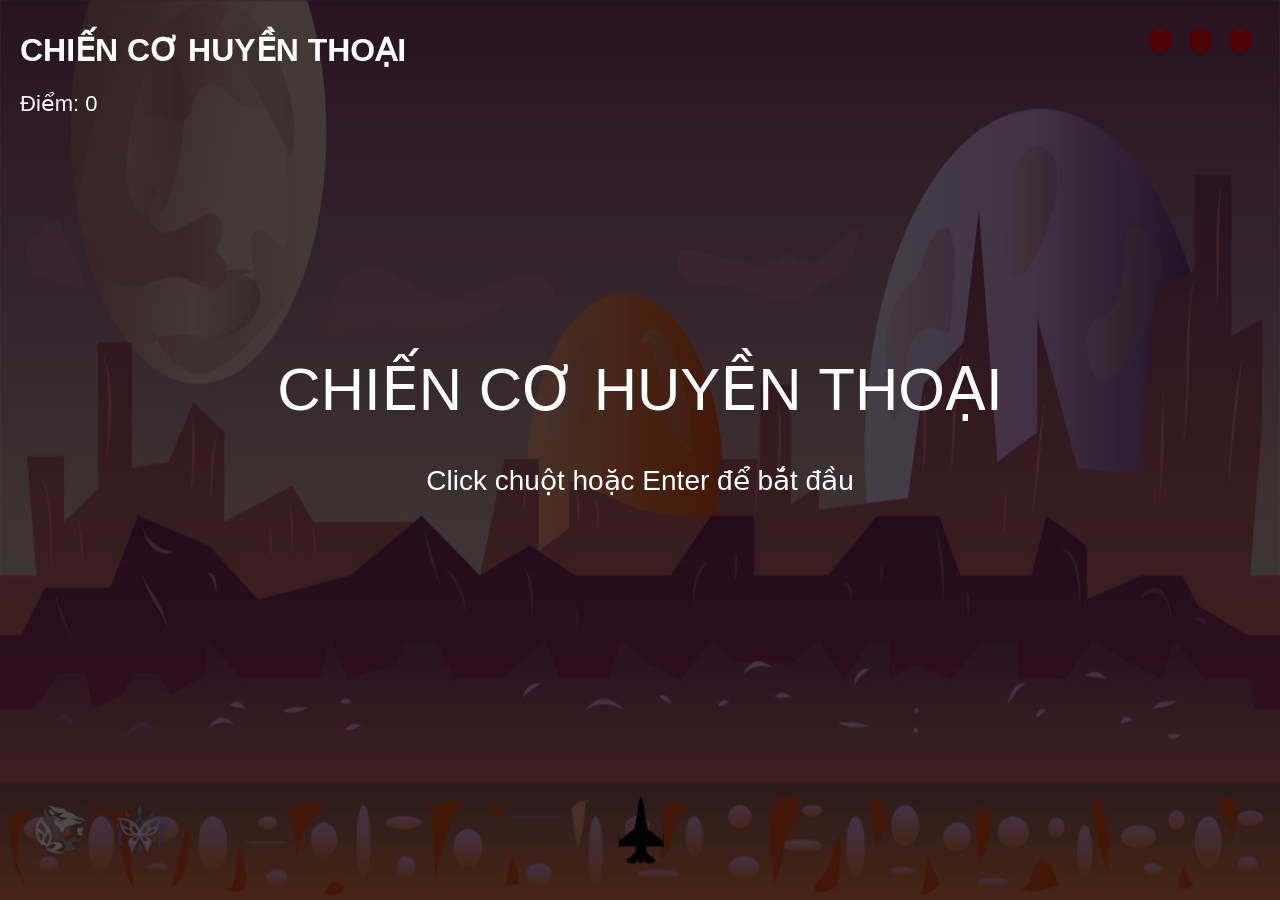
<file: vangialinh/index.html>
<!DOCTYPE html>
<html lang="vi">
<head>
<meta charset="UTF-8">
<title>Chiến Cơ Huyền Thoại</title>
<link rel="stylesheet" href="style.css">
</head>

<body>

<div id="ui">
<h1>CHIẾN CƠ HUYỀN THOẠI</h1>
<div id="score">Điểm: 0</div>
</div>

<canvas id="gameCanvas"></canvas>

<script src="game.js"></script>

</body>
</html>
</file>
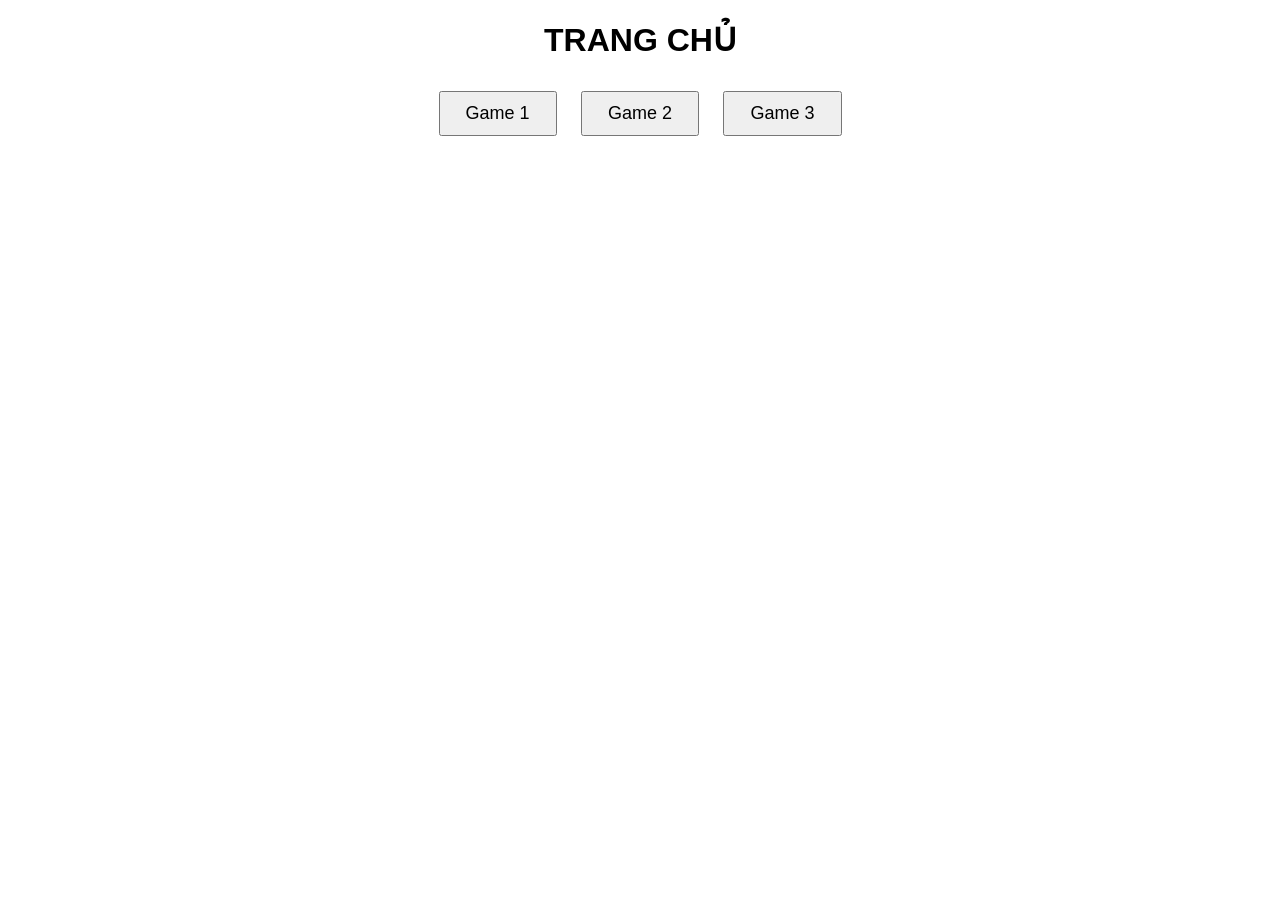
<file: y8/index.html>
<!DOCTYPE html>
<html>
<head>
<meta charset="UTF-8">
<title>Trang Game</title>

<style>
body{
    text-align:center;
    font-family:Arial;
}

button{
    padding:10px 25px;
    margin:10px;
    font-size:18px;
}

.game{
    display:none;
    margin-top:20px;
}
</style>
</head>

<body>

<h1>TRANG CHỦ</h1>

<button onclick="showGame(1)">Game 1</button>
<button onclick="showGame(2)">Game 2</button>
<button onclick="showGame(3)">Game 3</button>

<div id="game1" class="game">
<h2>Game 1</h2>
<p>Đây là Game 1</p>
</div>

<div id="game2" class="game">
<h2>Game 2</h2>
<p>Đây là Game 2</p>
</div>

<div id="game3" class="game">
<h2>Game 3</h2>
<p>Đây là Game 3</p>
</div>

<script>

function showGame(n){
    document.getElementById("game1").style.display="none";
    document.getElementById("game2").style.display="none";
    document.getElementById("game3").style.display="none";

    document.getElementById("game"+n).style.display="block";
}

</script>

</body>
</html>
</file>
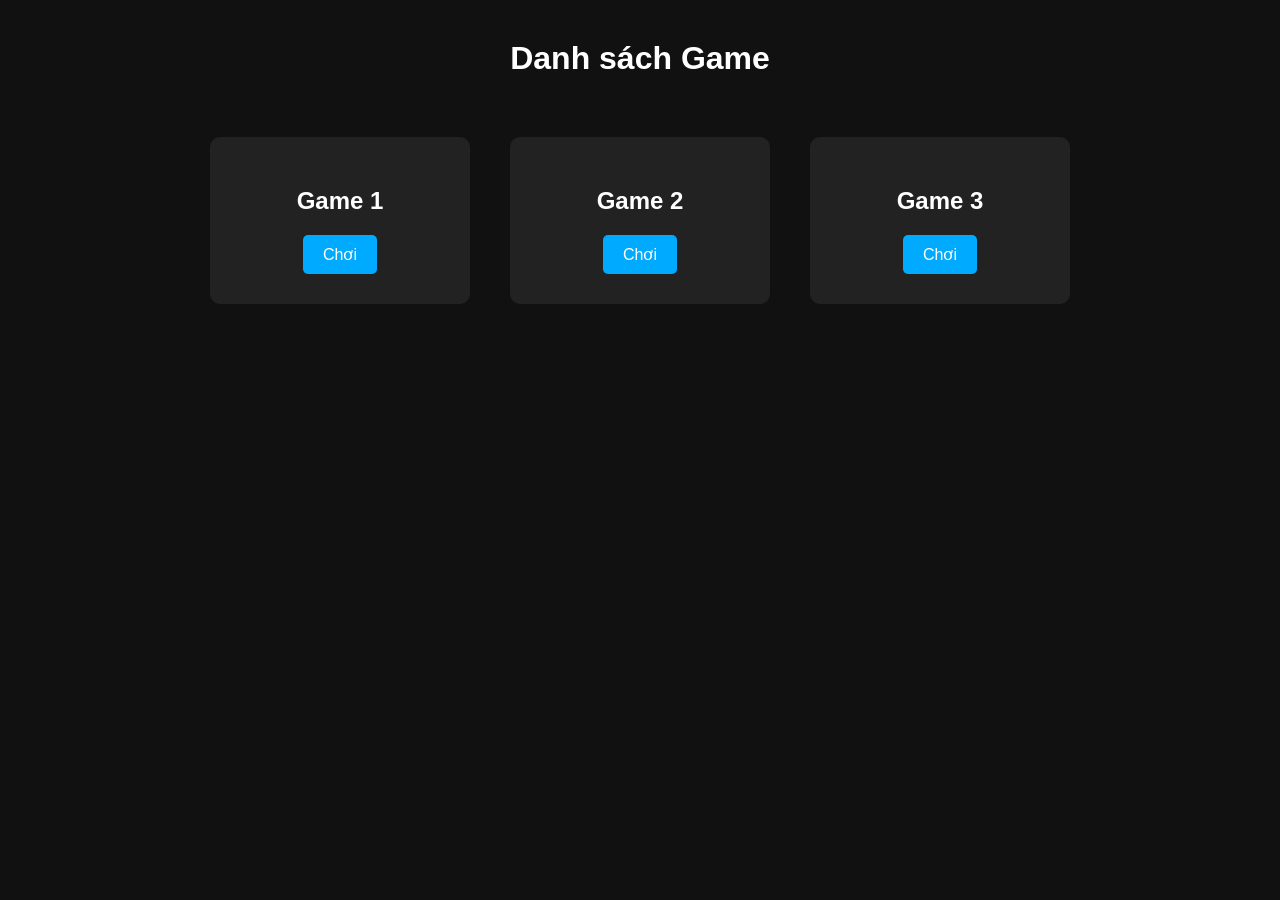
<file: Locvux/1.html>
<!DOCTYPE html>
<html lang="vi">
<head>
<meta charset="UTF-8">
<title>Trang Game</title>

<style>

body{
    font-family: Arial;
    background:#111;
    color:white;
    text-align:center;
}

h1{
    margin-top:40px;
}

.container{
    display:flex;
    justify-content:center;
    gap:40px;
    margin-top:60px;
}

.game{
    background:#222;
    padding:30px;
    border-radius:10px;
    width:200px;
}

.game h2{
    margin-bottom:20px;
}

.play{
    display:inline-block;
    padding:10px 20px;
    background:#00aaff;
    color:white;
    text-decoration:none;
    border-radius:5px;
}

.play:hover{
    background:#0088cc;
}

</style>
</head>


<body>

<h1>Danh sách Game</h1>

<div class="container">

<div class="game">
<h2>Game 1</h2>
<a class="play" href="file:///E:/vangialinh/index.html">Chơi</a>
</div>

<div class="game">
<h2>Game 2</h2>
<a class="play" href="">Chơi</a>
</div>

<div class="game">
<h2>Game 3</h2>
<a class="play" href="">Chơi</a>
</div>

</div>

</body>
</html>
</file>
<file: vangialinh/style.css>
body{
    margin:0;
    overflow:hidden;
    background:black;
    font-family:Arial;
    color:white;
    }
    
    #gameCanvas{
    position:absolute;
    top:0;
    left:0;
    }
    
    #ui{
    position:absolute;
    top:10px;
    left:20px;
    z-index:10;
    }
    
    #score{
    font-size:22px;
    margin-top:5px;
    }
</file>
